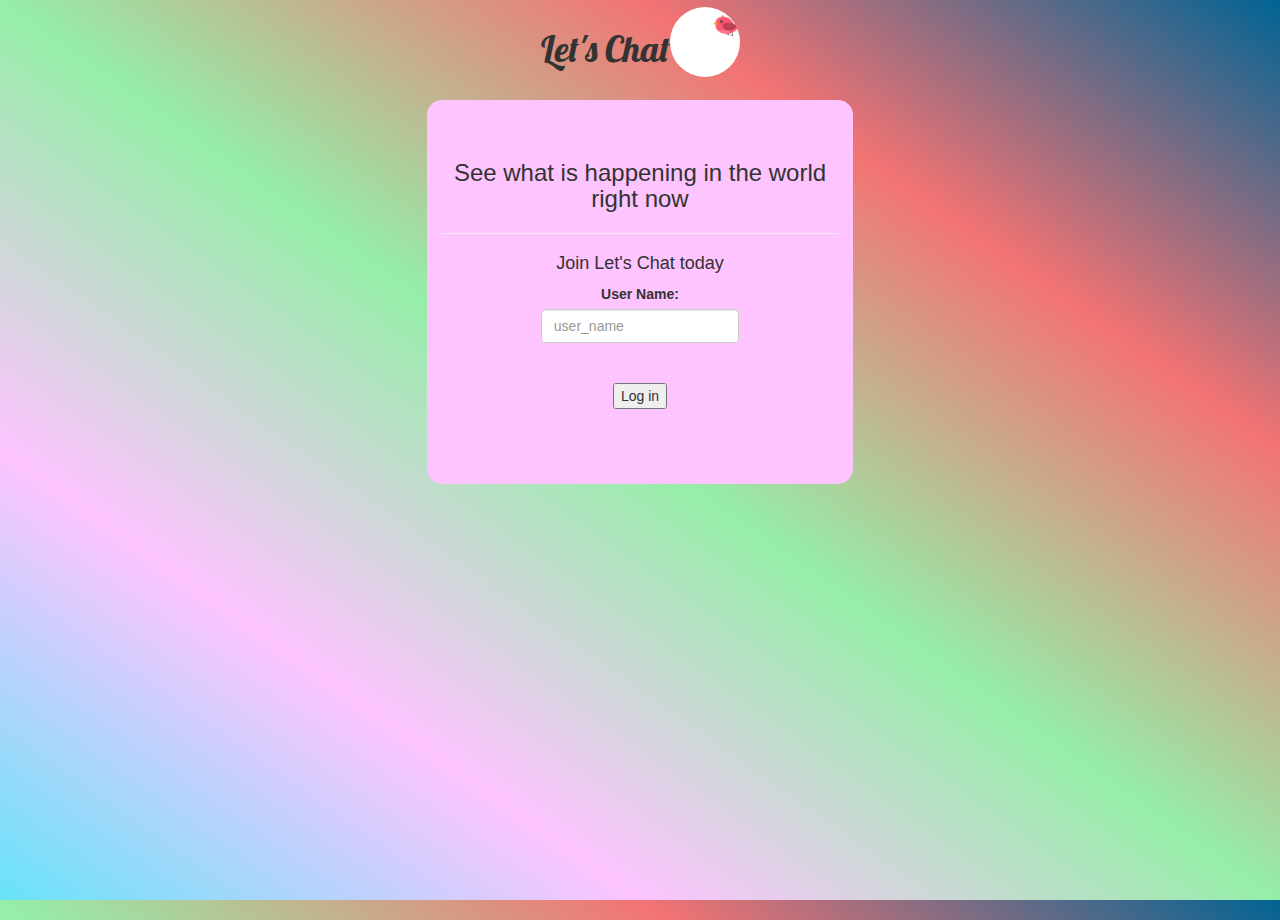
<file: index.html>
<html>
<head>
	<script async src="https://pagead2.googlesyndication.com/pagead/js/adsbygoogle.js?client=ca-pub-5102535395780869"
     crossorigin="anonymous"></script>
	
	<title>Let's Chat</title>
<link href="https://fonts.googleapis.com/css?family=Yeon+Sung&display=swap" rel="stylesheet"><meta name="viewport" content="width=device-width, initial-scale=1">

<link rel="stylesheet" href="https://maxcdn.bootstrapcdn.com/bootstrap/3.4.0/css/bootstrap.min.css">
<script src="https://ajax.googleapis.com/ajax/libs/jquery/3.4.1/jquery.min.js"></script>
<script src="https://maxcdn.bootstrapcdn.com/bootstrap/3.4.0/js/bootstrap.min.js"></script>

<link rel="stylesheet" type="text/css" href="style.css">
<script src="kwitter.js"></script>
<link rel="preconnect" href="https://fonts.gstatic.com">
<link href="https://fonts.googleapis.com/css2?family=Lobster&display=swap" rel="stylesheet">
	<script async src="https://pagead2.googlesyndication.com/pagead/js/adsbygoogle.js?client=ca-pub-5102535395780869"
     crossorigin="anonymous"></script>
</head>
<body>
<center>
    <h1 class="header">
        Let's Chat<sup><img src="bird.gif"></img></sup>
    </h1>
    <div class="col-lg-4 col-md-6 col-sm-6 col-xs-11  bg-light login_div">
    
    <h3>See what is happening in the world right now</h3>
    <hr>
    <h4>Join Let's Chat today</h4>
    <div class="form-group">
        <label>User Name:</label>
        <input type="text" id="user_name" class="form-control" placeholder="user_name ">
        <br><br>
   <button id="login_button " class="btn-btn-primary" onclick="addUser()">Log in</button>
   <br><br>
    </div>
</center>
<script src="kwitter.js"></script>
</body>

</html>
</file>
<file: style.css>
html, body
{
  height: 100%;
  margin: 0;
}

body
{
background-image: linear-gradient(to right top, #68e3f8, #fdc4ff, #95eea8, #f37373, #006494);
}
.login_div{
background: #fdc4ff;float: none; border-radius:  15px; 
padding-top: 40px;
padding-bottom: 40px;
}
img{
    width: 70px;
    border-radius: 35px;
}
#user_name{

    width: 50%;
}
h1{
    font-family: 'Lobster', cursive;
}

#login_button
{
	width: 80%;border-radius: 15px;
	color: whitesmoke;
}

.room_name
{
	cursor: pointer;
	font-size: 20px;
}


#logout
{
	font-size: 20px; float: right;
	color:black; 
}


#output
{
	padding: 10px; width:80%;background: rgba(255,255,255,0.8);border-radius: 15px;
}

.input_div_room_page
{
	width: 80%;
}

.input_div label
{
	color: white;font-size: 20px;
}


.input_div_message_page
{
	position: fixed;bottom: 0px;width: 100%;background: rgba(255,255,255,0.8);
}
.input_div_message_page label
{
	color: black;
}
.input_div_message_page #msg
{
	width: 80%;
}
.input_div_message_page button
{
	margin-top: 15px;
	width: 50%; 
}
.color_white
{
	color: white
}

.user_tick
{
	width:20px;
}
.message_h4
{
	padding-left:5px;color:rgb(241, 61, 61);
}
</file>
